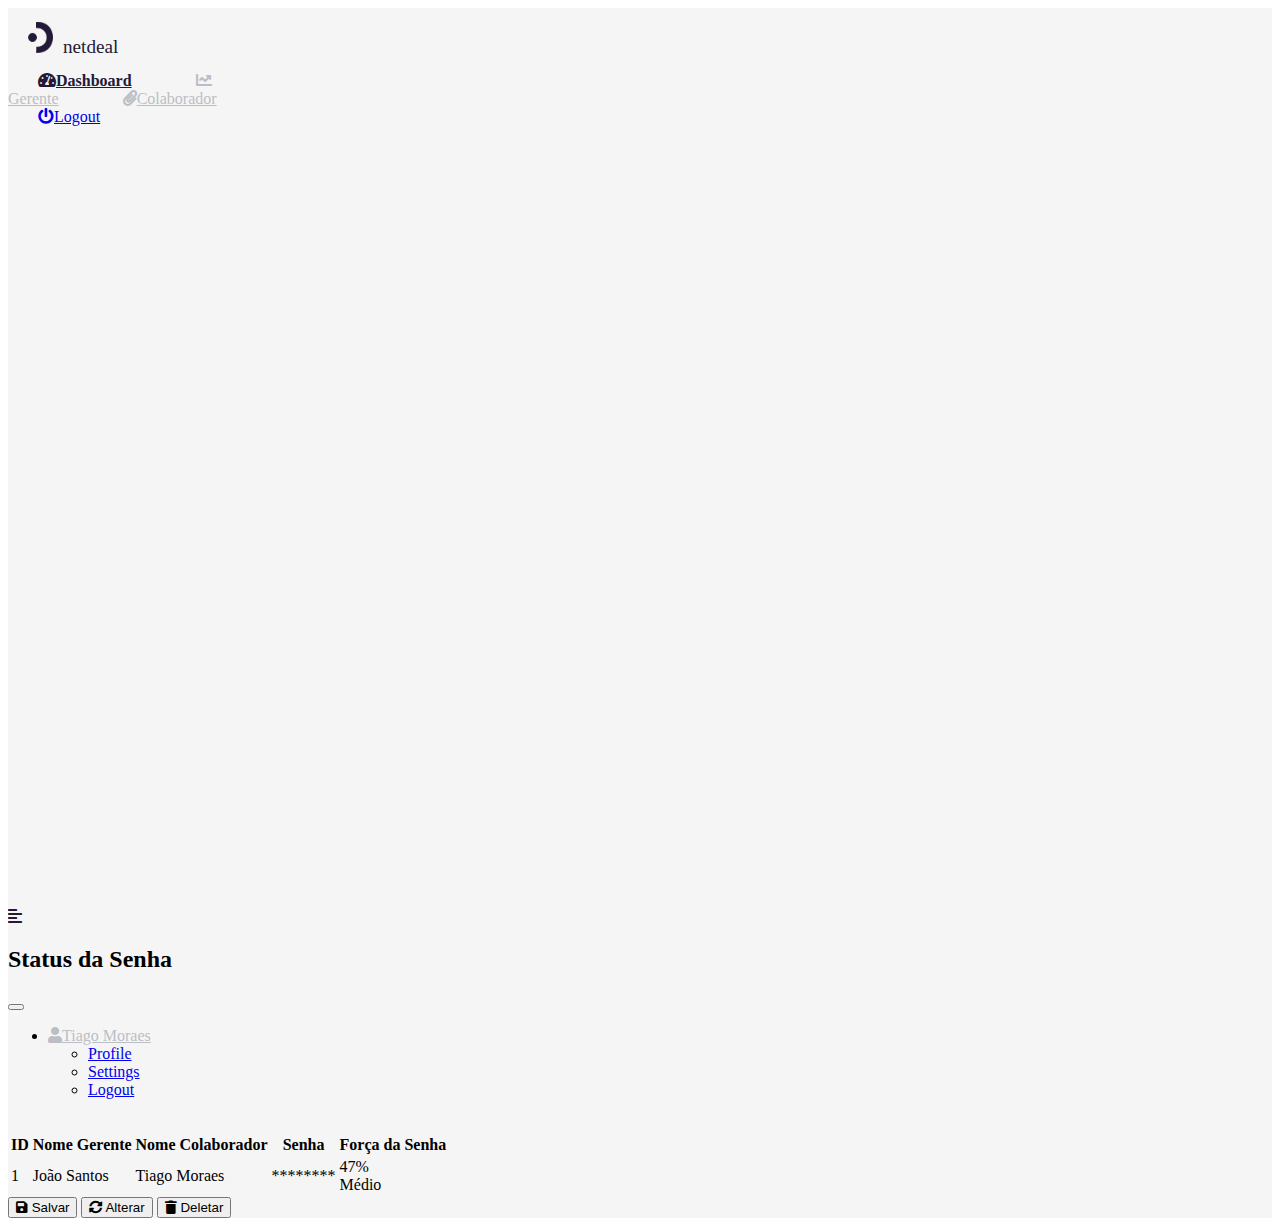
<file: target/classes/static/index.html>
<!DOCTYPE html>
<html lang="en" xmlns:th="http://www.w3.org/1999/xhtml">

<head>
    <meta charset="UTF-8"/>
    <meta http-equiv="X-UA-Compatible" content="IE=edge"/>
    <meta name="viewport" content="width=device-width, initial-scale=1.0"/>
    <link href="https://cdn.jsdelivr.net/npm/bootstrap@5.3.2/dist/css/bootstrap.min.css" rel="stylesheet"
          integrity="sha384-T3c6CoIi6uLrA9TneNEoa7RxnatzjcDSCmG1MXxSR1GAsXEV/Dwwykc2MPK8M2HN" crossorigin="anonymous">
    <link rel="stylesheet" href="https://cdnjs.cloudflare.com/ajax/libs/font-awesome/5.15.3/css/all.min.css"/>
    <link rel="stylesheet" href="styles.css"/>
    <title>Netdeal</title>
</head>

    <body>
        <div class="d-flex" id="wrapper">
            <!-- Sidebar -->
            <div class="bg-white" id="sidebar-wrapper">
                <div class="sidebar-heading text-center py-4 primary-text fs-4 fw-bold border-bottom">
                    <div class="logo"><img src="./imagem/logo.png" alt="">netdeal</div>
                </div>
                <div class="list-group list-group-flush my-3">
                    <a href="./index.html"
                       class="list-group-item list-group-item-action bg-transparent second-text active"><i
                            class="fas fa-tachometer-alt me-2"></i>Dashboard</a>
                    <a href="./gerente.html"
                       class="list-group-item list-group-item-action bg-transparent second-text fw-bold"><i
                            class="fas fa-chart-line me-2"></i>Gerente</a>
                    <a href="./colaborador.html"
                       class="list-group-item list-group-item-action bg-transparent second-text fw-bold"><i
                            class="fas fa-paperclip me-2"></i>Colaborador</a>
                    <a href="#" class="list-group-item list-group-item-action bg-transparent text-danger fw-bold"><i
                            class="fas fa-power-off me-2"></i>Logout</a>
                </div>
            </div>
            <!-- /#sidebar-wrapper -->

            <!-- Page Content -->
            <div id="page-content-wrapper">

                <nav class="navbar navbar-expand-lg navbar-light bg-transparent py-4 px-4">
                    <div class="d-flex align-items-center">
                        <i class="fas fa-align-left primary-text fs-4 me-3" id="menu-toggle"></i>
                        <h2 class="fs-2 m-0">Status da Senha</h2>
                    </div>

                    <button class="navbar-toggler" type="button" data-bs-toggle="collapse"
                            data-bs-target="#navbarSupportedContent" aria-controls="navbarSupportedContent"
                            aria-expanded="false" aria-label="Toggle navigation">
                        <span class="navbar-toggler-icon"></span>
                    </button>

                    <div class="collapse navbar-collapse" id="navbarSupportedContent">
                        <ul class="navbar-nav ms-auto mb-2 mb-lg-0">
                            <li class="nav-item dropdown">
                                <a class="nav-link dropdown-toggle second-text fw-bold" href="#" id="navbarDropdown"
                                   role="button" data-bs-toggle="dropdown" aria-expanded="false">
                                    <i class="fas fa-user me-2"></i>Tiago Moraes
                                </a>
                                <ul class="dropdown-menu" aria-labelledby="navbarDropdown">
                                    <li><a class="dropdown-item" href="#">Profile</a></li>
                                    <li><a class="dropdown-item" href="#">Settings</a></li>
                                    <li><a class="dropdown-item" href="#">Logout</a></li>
                                </ul>
                            </li>
                        </ul>
                    </div>
                </nav>


                <!--Hierarquia  -->


                <!--fim Hierarquia  -->


                <div class="container">
                    <br/>
                    <div class="row">
                        <div class="col-md-12">
                            <table class="table table-condensed table-hover">
                                <thead>
                                <tr>
                                    <th>ID</th>
                                    <th>Nome Gerente</th>
                                    <th>Nome Colaborador</th>
                                    <th>Senha</th>
                                    <th>Força da Senha</th>
                                </tr>
                                </thead>

                                <tbody>
                                    <tr th:each="cadastro : ${cadastro}">
                                        <td th:text="${cadastro.id}">1</td>
                                        <td th:text="${cadastro.nomeGerente}">João Santos</td>
                                        <td th:text="${cadastro.nomeColaborador}">Tiago Moraes</td>
                                        <td th:text="${cadastro.senha}">********</td>
                                        <td><div class="progress" role="progressbar" aria-label="Warning example" aria-valuenow="75" aria-valuemin="0" aria-valuemax="100">
                                            <div class="progress-bar text-bg-warning" style="width: 47%">47% Médio</div>
                                            </div>

                                        </td>
                                    </tr>
                                </tbody>

                            </table>

                            <div class="row">
                                <div class="col-md-3">
                                    <button type="submit" class="btn btn-success">
                                        <i class="fa fa-save"></i> Salvar
                                    </button>
                                    <button type="submit" class="btn btn-primary">
                                        <i class="fa fa-sync-alt"></i> Alterar
                                    </button>
                                    <button type="button" class="btn btn-danger">
                                        <i class="fa fa-trash"></i> Deletar
                                    </button>
                                </div>
                            </div>

                        </div>
                    </div>

                </div>

            </div>
            <!-- Page Content -->

            <script src="https://cdn.jsdelivr.net/npm/@popperjs/core@2.11.8/dist/umd/popper.min.js"
                    integrity="sha384-I7E8VVD/ismYTF4hNIPjVp/Zjvgyol6VFvRkX/vR+Vc4jQkC+hVqc2pM8ODewa9r"
                    crossorigin="anonymous"></script>
            <script src="https://cdn.jsdelivr.net/npm/bootstrap@5.3.2/dist/js/bootstrap.min.js"
                    integrity="sha384-BBtl+eGJRgqQAUMxJ7pMwbEyER4l1g+O15P+16Ep7Q9Q+zqX6gSbd85u4mG4QzX+"
                    crossorigin="anonymous"></script>

            <script src="index.js"></script>

        </div>
    </body>
</html>
</file>
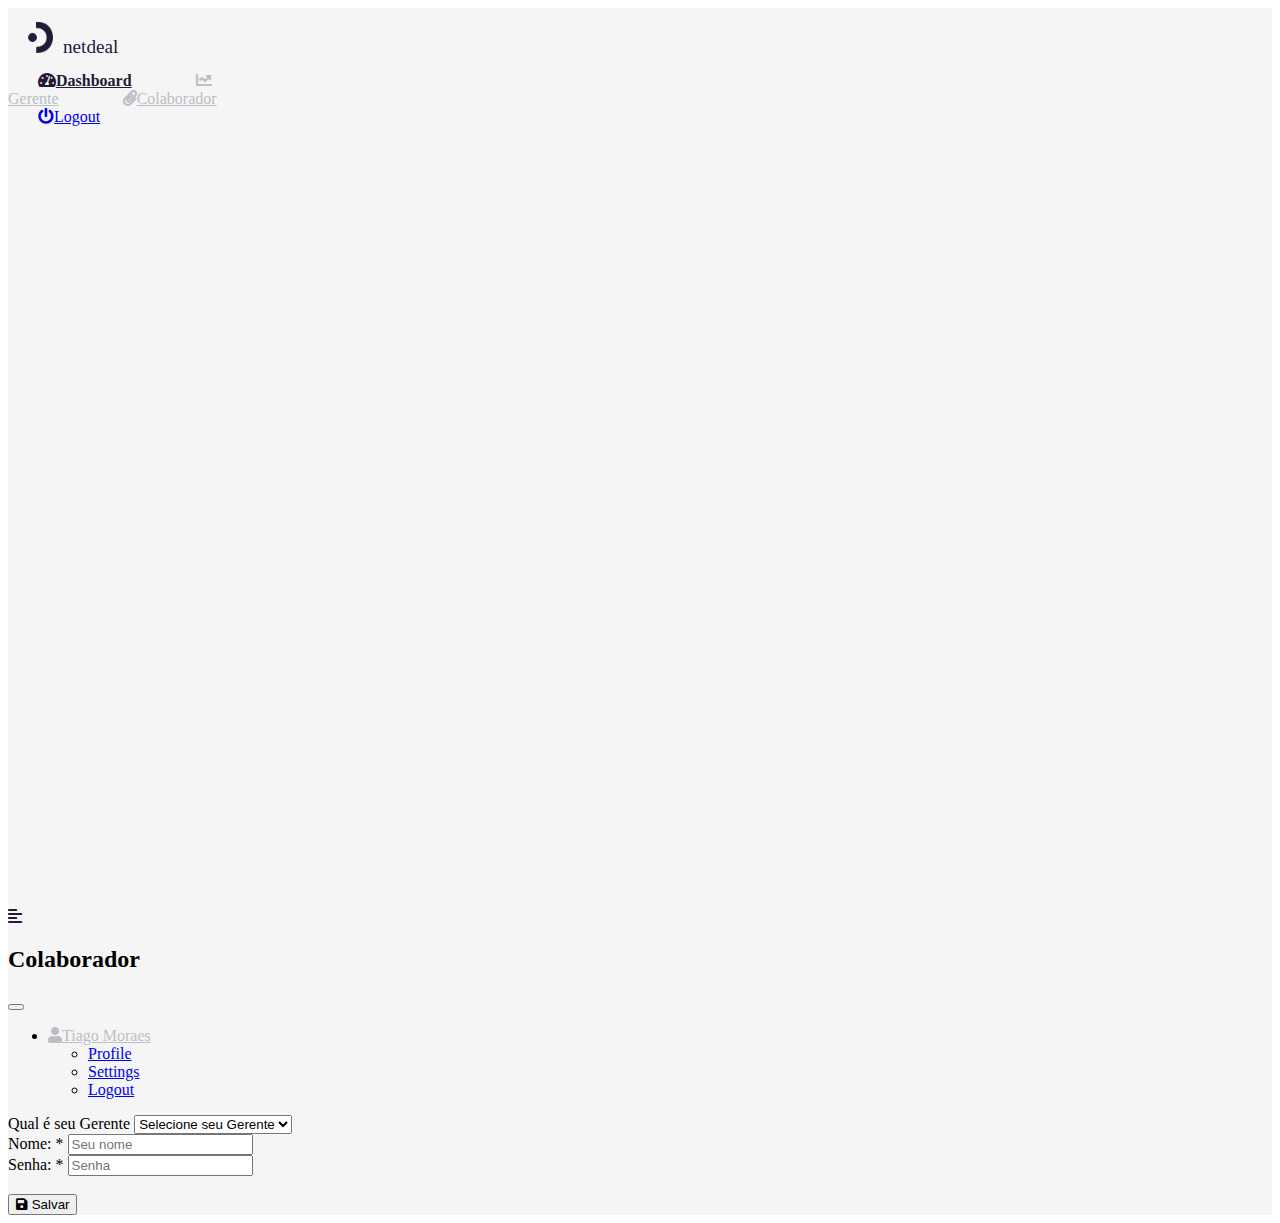
<file: target/classes/static/colaborador.html>
<!DOCTYPE html>
<html lang="en">

<head>
    <meta charset="UTF-8" />
    <meta http-equiv="X-UA-Compatible" content="IE=edge" />
    <meta name="viewport" content="width=device-width, initial-scale=1.0" />
    <link href="https://cdn.jsdelivr.net/npm/bootstrap@5.3.2/dist/css/bootstrap.min.css" rel="stylesheet"
        integrity="sha384-T3c6CoIi6uLrA9TneNEoa7RxnatzjcDSCmG1MXxSR1GAsXEV/Dwwykc2MPK8M2HN" crossorigin="anonymous">
    <link rel="stylesheet" href="https://cdnjs.cloudflare.com/ajax/libs/font-awesome/5.15.3/css/all.min.css" />
    <link rel="stylesheet" href="styles.css" />
    <title>Netdeal</title>
</head>

<body>
    <div class="d-flex" id="wrapper">
        <!-- Sidebar -->
        <div class="bg-white" id="sidebar-wrapper">
            <div class="sidebar-heading text-center py-4 primary-text fs-4 fw-bold border-bottom">
                <div class="logo"><img src="./imagem/logo.png" alt="">netdeal</div>
            </div>
            <div class="list-group list-group-flush my-3">
                <a href="./index.html"
                    class="list-group-item list-group-item-action bg-transparent second-text active"><i
                        class="fas fa-tachometer-alt me-2"></i>Dashboard</a>
                <a href="./gerente.html"
                    class="list-group-item list-group-item-action bg-transparent second-text fw-bold"><i
                        class="fas fa-chart-line me-2"></i>Gerente</a>
                <a href="./colaborador.html"
                    class="list-group-item list-group-item-action bg-transparent second-text fw-bold"><i
                        class="fas fa-paperclip me-2"></i>Colaborador</a>
                <a href="#" class="list-group-item list-group-item-action bg-transparent text-danger fw-bold"><i
                        class="fas fa-power-off me-2"></i>Logout</a>
            </div>
        </div>
        <!-- /#sidebar-wrapper -->

        <!-- Page Content -->
        <div id="page-content-wrapper">
            <nav class="navbar navbar-expand-lg navbar-light bg-transparent py-4 px-4">
                <div class="d-flex align-items-center">
                    <i class="fas fa-align-left primary-text fs-4 me-3" id="menu-toggle"></i>
                    <h2 class="fs-2 m-0">Colaborador</h2>
                </div>

                <button class="navbar-toggler" type="button" data-bs-toggle="collapse"
                    data-bs-target="#navbarSupportedContent" aria-controls="navbarSupportedContent"
                    aria-expanded="false" aria-label="Toggle navigation">
                    <span class="navbar-toggler-icon"></span>
                </button>

                <div class="collapse navbar-collapse" id="navbarSupportedContent">
                    <ul class="navbar-nav ms-auto mb-2 mb-lg-0">
                        <li class="nav-item dropdown">
                            <a class="nav-link dropdown-toggle second-text fw-bold" href="#" id="navbarDropdown"
                                role="button" data-bs-toggle="dropdown" aria-expanded="false">
                                <i class="fas fa-user me-2"></i>Tiago Moraes
                            </a>
                            <ul class="dropdown-menu" aria-labelledby="navbarDropdown">
                                <li><a class="dropdown-item" href="#">Profile</a></li>
                                <li><a class="dropdown-item" href="#">Settings</a></li>
                                <li><a class="dropdown-item" href="#">Logout</a></li>
                            </ul>
                        </li>
                    </ul>
                </div>
            </nav>

            <div class="container-fluid px-4">

                <form method="post"> <!--Formulário-->
                    <div class="row">

                        <div class="col-md-2">
                            <div class="form-group">
                                <label>Qual é seu Gerente</label>
                                <select class="form-control" name="nameGerente">
                                    <option selected>Selecione seu Gerente</option>
                                    <option value="gerente1">João Santos</option>
                                    <option value="gerente2">Maria Silva</option>
                                    <option value="gerente3">José Antônio</option>
                                </select>
                            </div>
                        </div>

                        <div class="col-md-5">
                            <div class="form-group">
                                <label>Nome: * </label>
                                <input type="text" placeholder="Seu nome" name="nome" class="form-control">
                            </div>
                        </div>


                        <div class="col-md-3">
                            <div class="form-group">
                                <label>Senha: * </label>
                                <input type="password" maxlength="8" minlength="8" placeholder="Senha" name="senha" class="form-control">
                            </div>
                            <br>
                        </div>


                        <div class="row">
                            <div class="col-md-3">
                                <button type="submit" class="btn btn-success">
                                    <i class="fa fa-save"></i> Salvar
                                </button>
                            </div>
                        </div>

                    </div>
                </form>

            </div>

        </div>

    </div>
    <!-- /#page-content-wrapper -->






    <script src="https://cdn.jsdelivr.net/npm/bootstrap@5.3.2/dist/js/bootstrap.bundle.min.js"></script>
    <script src="https://cdn.jsdelivr.net/npm/bootstrap@5.3.2/dist/js/bootstrap.bundle.min.js"
        integrity="sha384-C6RzsynM9kWDrMNeT87bh95OGNyZPhcTNXj1NW7RuBCsyN/o0jlpcV8Qyq46cDfL"
        crossorigin="anonymous"></script>
</body>

</html>
</file>
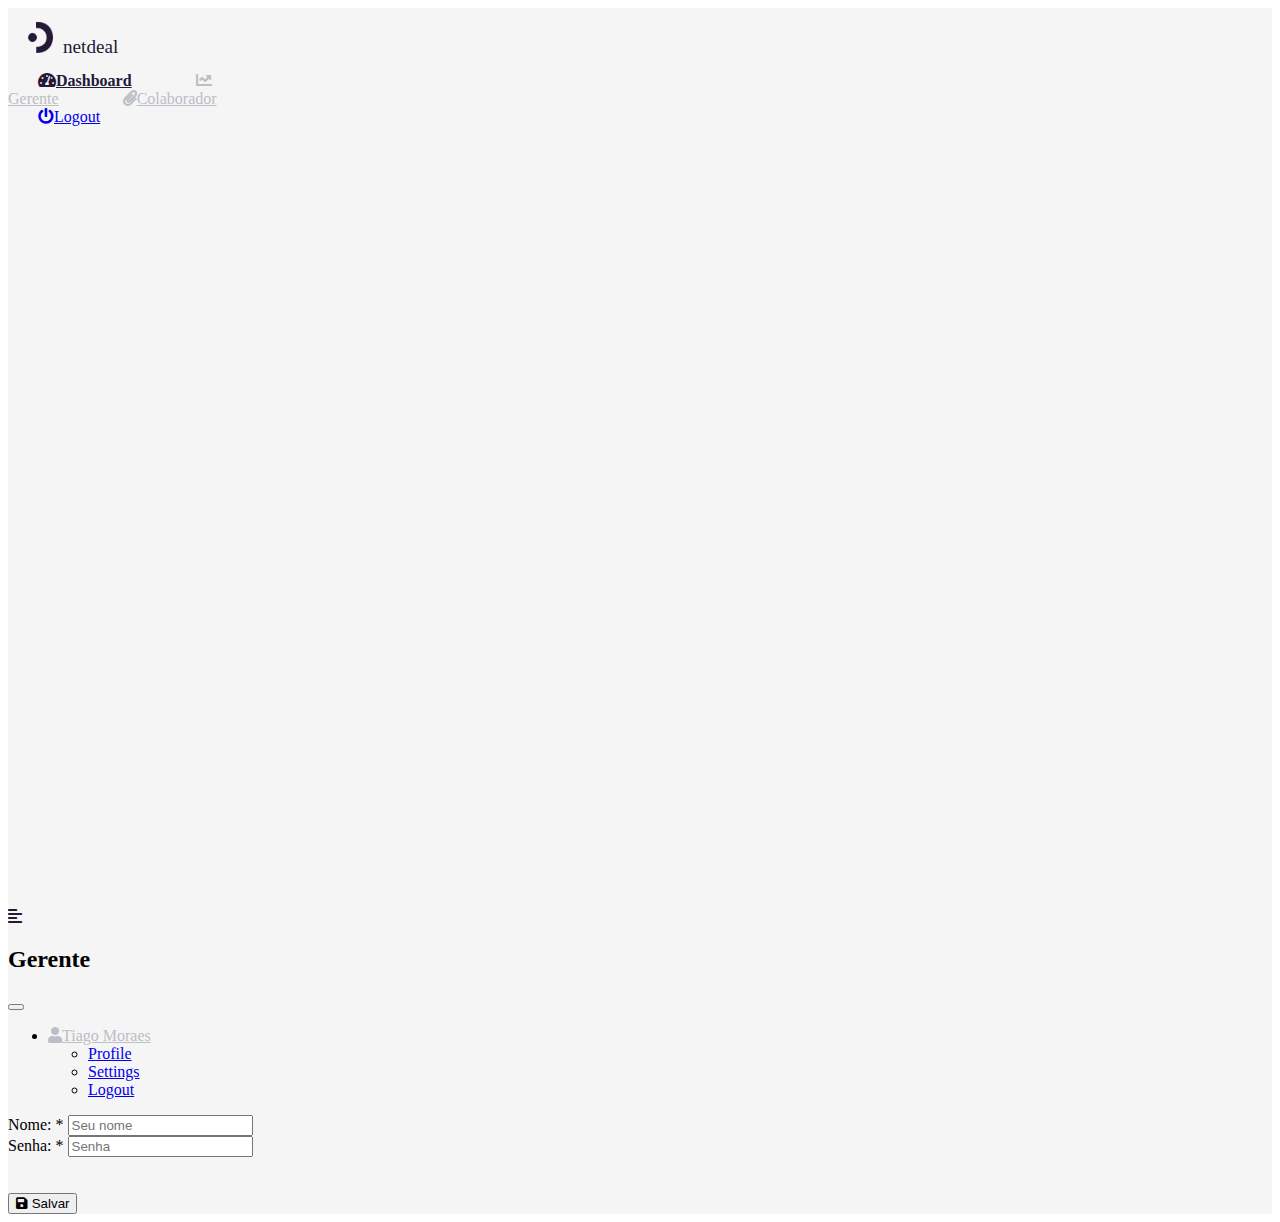
<file: target/classes/static/gerente.html>
<!DOCTYPE html>
<html lang="en">

<head>
    <meta charset="UTF-8" />
    <meta http-equiv="X-UA-Compatible" content="IE=edge" />
    <meta name="viewport" content="width=device-width, initial-scale=1.0" />
    <link href="https://cdn.jsdelivr.net/npm/bootstrap@5.3.2/dist/css/bootstrap.min.css" rel="stylesheet"
        integrity="sha384-T3c6CoIi6uLrA9TneNEoa7RxnatzjcDSCmG1MXxSR1GAsXEV/Dwwykc2MPK8M2HN" crossorigin="anonymous">
    <link rel="stylesheet" href="https://cdnjs.cloudflare.com/ajax/libs/font-awesome/5.15.3/css/all.min.css" />
    <link rel="stylesheet" href="styles.css" />
    <title>Netdeal</title>
</head>

<body>
    <div class="d-flex" id="wrapper">


        <!-- Sidebar -->
        <div class="bg-white" id="sidebar-wrapper">
            <div class="sidebar-heading text-center py-4 primary-text fs-4 fw-bold border-bottom">
                <div class="logo"><img src="./imagem/logo.png" alt="">netdeal</div>
            </div>
            <div class="list-group list-group-flush my-3">
                <a href="./index.html"
                    class="list-group-item list-group-item-action bg-transparent second-text active"><i
                        class="fas fa-tachometer-alt me-2"></i>Dashboard</a>
                <a href="./gerente.html"
                    class="list-group-item list-group-item-action bg-transparent second-text fw-bold"><i
                        class="fas fa-chart-line me-2"></i>Gerente</a>
                <a href="./colaborador.html"
                    class="list-group-item list-group-item-action bg-transparent second-text fw-bold"><i
                        class="fas fa-paperclip me-2"></i>Colaborador</a>
                <a href="#" class="list-group-item list-group-item-action bg-transparent text-danger fw-bold"><i
                        class="fas fa-power-off me-2"></i>Logout</a>
            </div>
        </div>
        <!-- /#sidebar-wrapper -->

        <!-- Page Content -->
        <div id="page-content-wrapper">
            <nav class="navbar navbar-expand-lg navbar-light bg-transparent py-4 px-4">
                <div class="d-flex align-items-center">
                    <i class="fas fa-align-left primary-text fs-4 me-3" id="menu-toggle"></i>
                    <h2 class="fs-2 m-0">Gerente</h2>
                </div>

                <button class="navbar-toggler" type="button" data-bs-toggle="collapse"
                    data-bs-target="#navbarSupportedContent" aria-controls="navbarSupportedContent"
                    aria-expanded="false" aria-label="Toggle navigation">
                    <span class="navbar-toggler-icon"></span>
                </button>

                <div class="collapse navbar-collapse" id="navbarSupportedContent">
                    <ul class="navbar-nav ms-auto mb-2 mb-lg-0">
                        <li class="nav-item dropdown">
                            <a class="nav-link dropdown-toggle second-text fw-bold" href="#" id="navbarDropdown"
                                role="button" data-bs-toggle="dropdown" aria-expanded="false">
                                <i class="fas fa-user me-2"></i>Tiago Moraes
                            </a>
                            <ul class="dropdown-menu" aria-labelledby="navbarDropdown">
                                <li><a class="dropdown-item" href="#">Profile</a></li>
                                <li><a class="dropdown-item" href="#">Settings</a></li>
                                <li><a class="dropdown-item" href="#">Logout</a></li>
                            </ul>
                        </li>
                    </ul>
                </div>
            </nav>

            <div class="container-fluid px-4">

                <form method="post"> <!--Formulário-->
                    <div class="row">
                        <div class="col-md-2">
                            <div class="form-group">
                                <label>Nome: * </label>
                                <input type="text" class="form-control" placeholder="Seu nome" name="nomeGerente">

                            </div>
                        </div>

                        <div class="col-md-3">
                            <div class="form-group">
                                <label>Senha: * </label>
                                <input type="password" maxlength="9" minlength="9" placeholder="Senha" name="senha" class="form-control">
                            </div>
                        </div>
                        <br>
                    </div>
                    <br>
                    <div class="row">
                        <div class="col-md-3">
                            <button type="submit" class="btn btn-success">
                                <i class="fa fa-save"></i> Salvar
                            </button>
                        </div>
                    </div>
                </form> <!--Formulário-->

            </div>

        </div>

    </div> <!-- /#page-content-wrapper -->







    <script src="https://cdn.jsdelivr.net/npm/bootstrap@5.3.2/dist/js/bootstrap.bundle.min.js"
        integrity="sha384-C6RzsynM9kWDrMNeT87bh95OGNyZPhcTNXj1NW7RuBCsyN/o0jlpcV8Qyq46cDfL"
        crossorigin="anonymous"></script>
</body>

</html>
</file>
<file: target/classes/static/styles.css>
:root {
  --main-bg-color: #241937;
  --main-text-color: #241937;
  --second-text-color: #bbbec5;
  --second-bg-color: rgba(245,245,245);
}

.logo {  
  color: #241937;
}

.logo img {
  width: 25px;
  margin-right: 10px;
}

.primary-text {
  color: var(--main-text-color);
}

.second-text {
  color: var(--second-text-color);
}

.primary-bg {
  background-color: var(--main-bg-color);
}

.secondary-bg {
  background-color: var(--second-bg-color);
}

.rounded-full {
  border-radius: 100%;
}

#wrapper {
  overflow-x: hidden;
  background-color: rgba(245,245,245);
}

#sidebar-wrapper {
  min-height: 100vh;
  margin-left: -15rem;
  -webkit-transition: margin 0.25s ease-out;
  -moz-transition: margin 0.25s ease-out;
  -o-transition: margin 0.25s ease-out;
  transition: margin 0.25s ease-out;
}

#sidebar-wrapper .sidebar-heading {
  padding: 0.875rem 1.25rem;
  font-size: 1.2rem;
}

#sidebar-wrapper .list-group {
  width: 15rem;
}

#page-content-wrapper {
  min-width: 100vw;
}

#wrapper.toggled #sidebar-wrapper {
  margin-left: 0;
}

#menu-toggle {
  cursor: pointer;
}

.list-group-item {
  border: none;
  padding: 20px 30px;
}

.list-group-item.active {
  background-color: transparent;
  color: var(--main-text-color);
  font-weight: bold;
  border: none;
}

@media (min-width: 768px) {
  #sidebar-wrapper {
    margin-left: 0;
  }

  #page-content-wrapper {
    min-width: 0;
    width: 100%;
  }

  #wrapper.toggled #sidebar-wrapper {
    margin-left: -15rem;
  }
}
</file>
